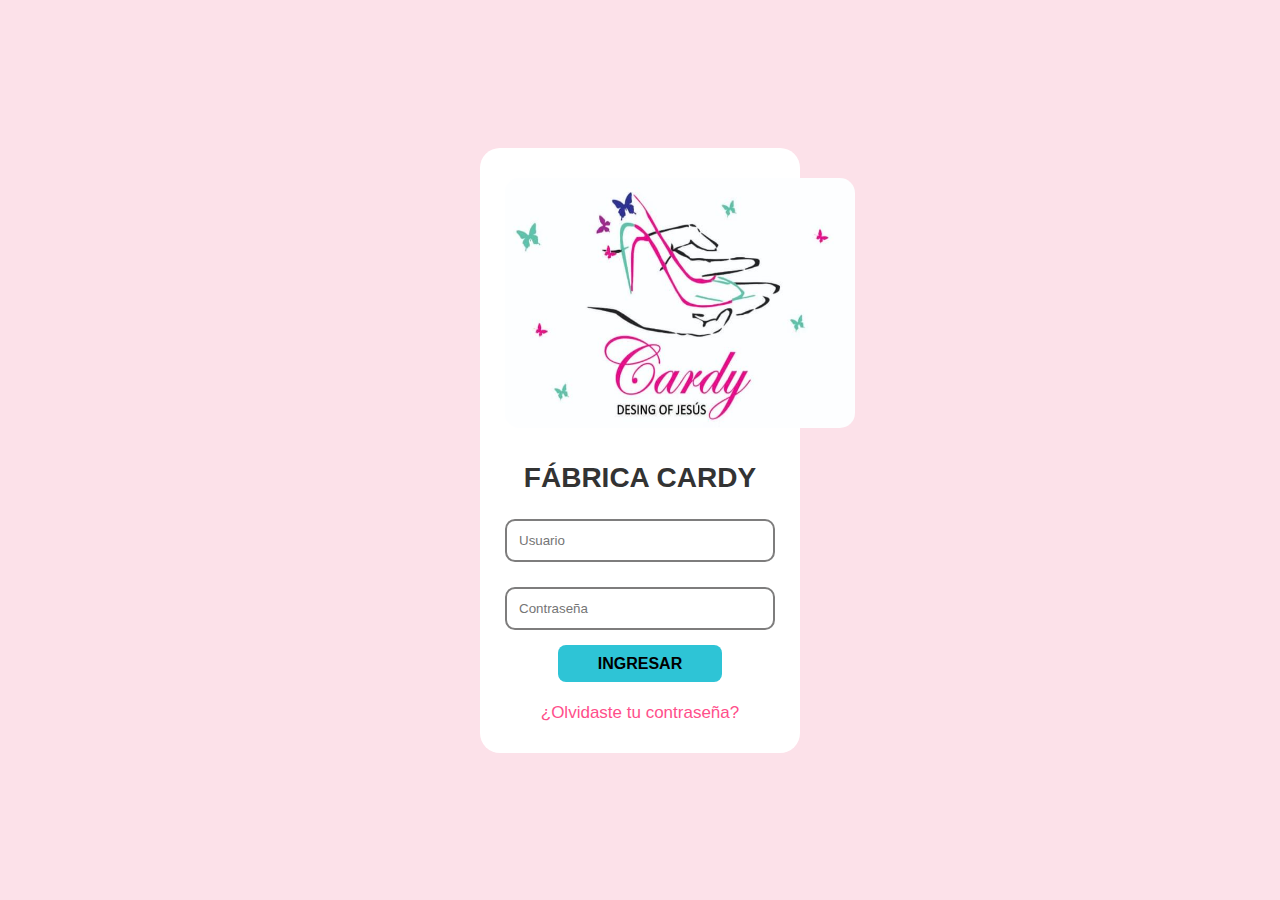
<file: index.html>
<!DOCTYPE html>
<html lang="es">
<head>
    <meta charset="UTF-8">
    <title>Login | Fábrica Cardy</title>
    <link rel="stylesheet" href="css/style.css">
</head>
<body class="login-body">

    <div class="login-container">
        <div class="login-card">

            <div class="logo">
                <img src="img/logo.jpg" alt="Cardy">
            </div>

            <h2>FÁBRICA CARDY</h2>

            <form>
                <div class="input-group">
                    <span class="icon"></span>
                    <input type="text" placeholder="Usuario">
                </div>

                <div class="input-group">
                    <span class="icon"></span>
                    <input type="password" placeholder="Contraseña">
                </div>

                <a href="interfaz.html" type="submit" class="btn-login">
                    INGRESAR
                </a>
            </form>

            <a href="recuperar.html" class="forgot">
                ¿Olvidaste tu contraseña?
            </a>

        </div>
    </div>

</body>
</html>
</file>
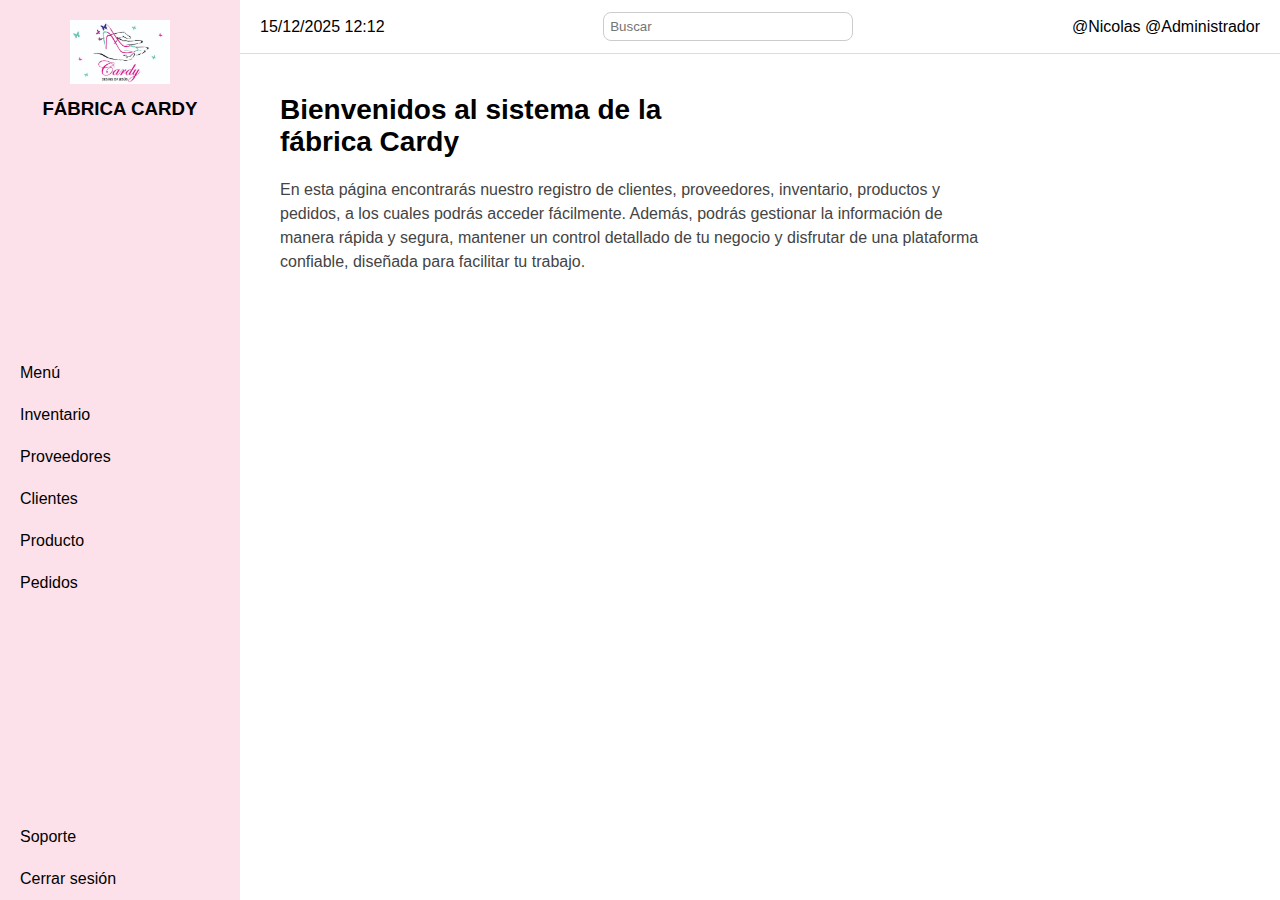
<file: interfaz.html>
<!DOCTYPE html>
<html lang="es">
<head>
    <meta charset="UTF-8">
    <title>Interfaz Principal | Fábrica Cardy</title>
    <link rel="stylesheet" href="css/style.css">
</head>
                
                <body class="dashboard-body">
                
                <div class="layout">
                
                    <!-- SIDEBAR -->
                    <aside class="sidebar">
                    
                        <div class="sidebar-logo">
                            <img src="img/logo.jpg" alt="Cardy">
                            <h3>FÁBRICA CARDY</h3>
                        </div>
                    
                        <nav class="nav-menu">
                            <a href="interfaz.html">Menú</a>
                            <a href="inventario/lista.html">Inventario</a>
                            <a href="proveedores/lista.html">Proveedores</a>
                            <a href="clientes/lista.html">Clientes</a>
                            <a href="productos/lista.html">Producto</a>
                            <a href="pedidos/lista.html">Pedidos</a>
                        </nav>
                    
                        <div class="sidebar-footer">
                            <a href="soporte.html">Soporte</a>
                            <a href="index.html">Cerrar sesión</a>
                        </div>
                    
                    </aside>
                
                    <main class="main-content">
                    
                        <header class="topbar">
                        
                            <div class="top-left">
                                <span>15/12/2025</span>
                                <span>12:12</span>
                            </div>
                        
                            <div class="top-center">
                                <input type="text" placeholder="Buscar">
                            </div>
                        
                            <div class="top-right">
                                @Nicolas @Administrador
                            </div>
                        
                        </header>
                    
                        <section class="content">
                            <h1>
                                Bienvenidos al sistema de la<br>
                                fábrica Cardy
                            </h1>
                        
                            <p>
                                En esta página encontrarás nuestro registro de clientes, proveedores,
                                inventario, productos y pedidos, a los cuales podrás acceder fácilmente.
                                Además, podrás gestionar la información de manera rápida y segura,
                                mantener un control detallado de tu negocio y disfrutar de una plataforma
                                confiable, diseñada para facilitar tu trabajo.
                            </p>
                        </section>
                    
                    </main>
                
                </div>

</body>
</html>
</file>
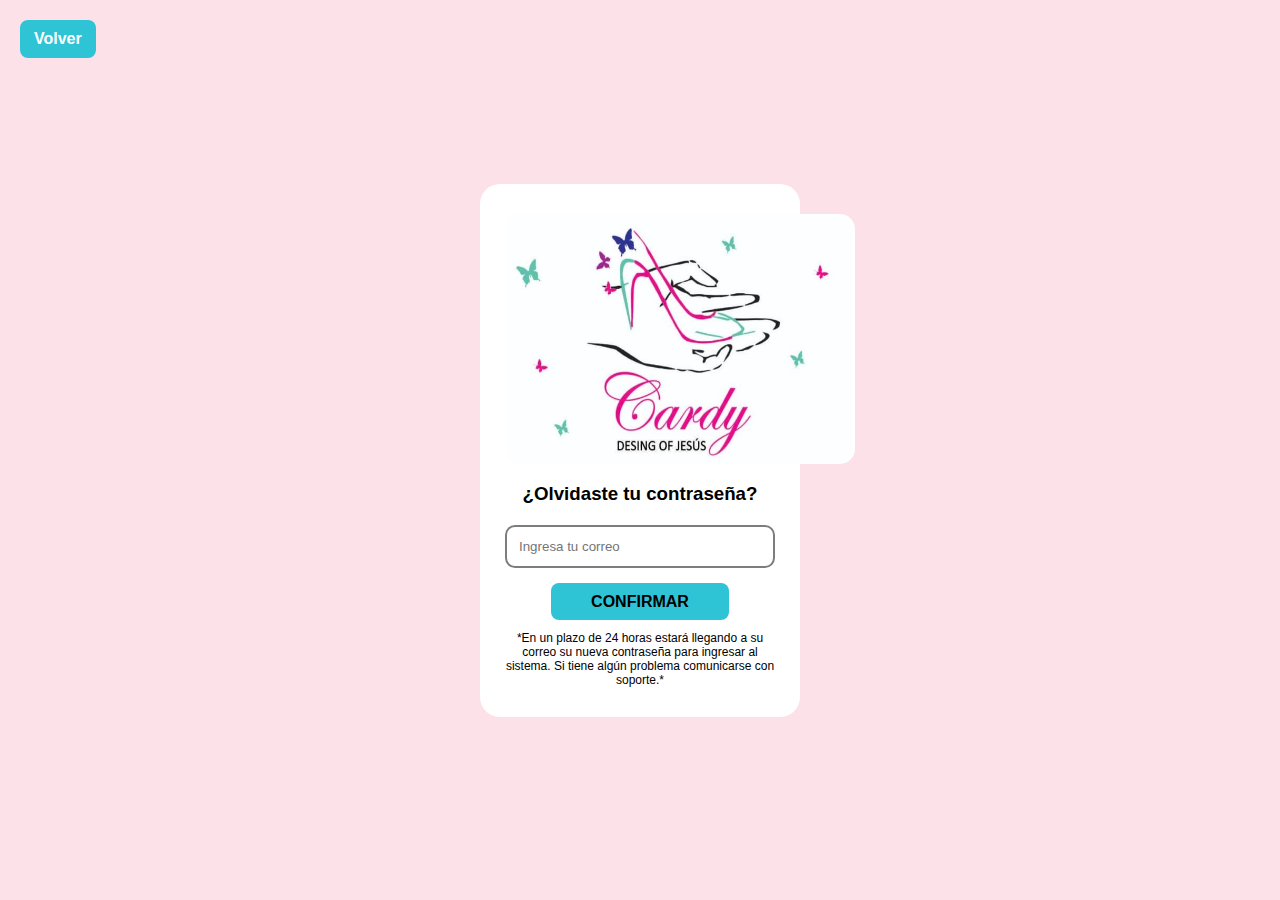
<file: recuperar.html>
<!DOCTYPE html>
<html lang="es">
<head>
    <meta charset="UTF-8">
    <title>Recuperar contraseña | Fábrica Cardy</title>
    <link rel="stylesheet" href="css/style.css">
</head>
        <body class="login-body">
        
            <a href="index.html" class="btn-volver">Volver</a>
        
            <div class="login-container">
                <div class="login-card">
                
                    <div class="logo">
                        <img src="img/logo.jpg" alt="Cardy">
                    </div>
                
                    <h3 class="title-recuperar">¿Olvidaste tu contraseña?</h3>
                
                    <form>
                        <div class="input-group">
                            <span class="icon"></span>
                            <input type="email" placeholder="Ingresa tu correo">
                        </div>
                    
                        <a href="index.html" type="submit" class="btn-login">
                            CONFIRMAR
                        </a>
                    </form>
                
                    <p class="mensaje-info">
                        *En un plazo de 24 horas estará llegando a su correo su nueva contraseña para ingresar al sistema. Si tiene algún problema comunicarse con soporte.*
                    </p>
                
                </div>
            </div>

</body>
</html>
</file>
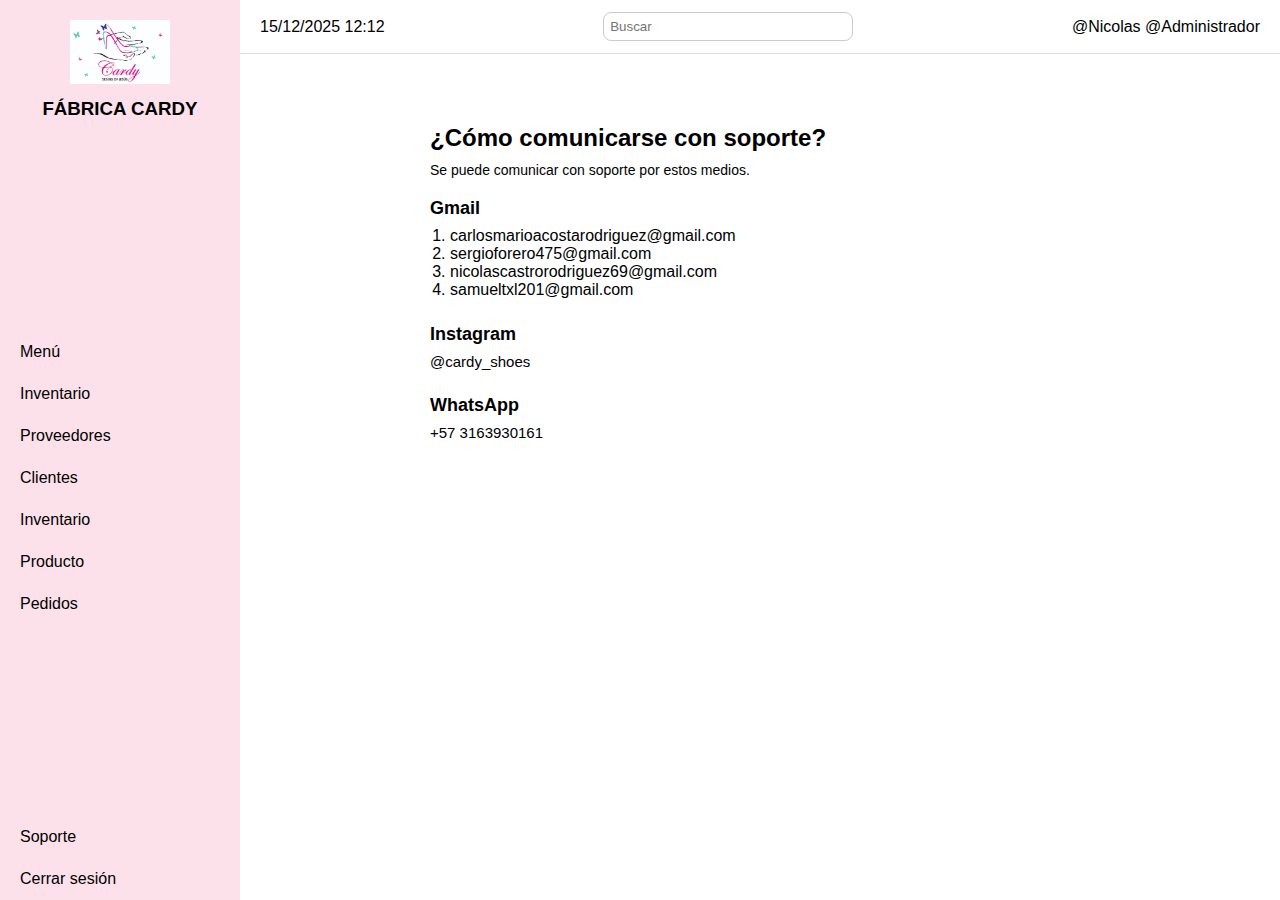
<file: soporte.html>
<!DOCTYPE html>
<html lang="es">
<head>
    <meta charset="UTF-8">
    <title>Soporte | Fábrica Cardy</title>
    <link rel="stylesheet" href="css/style.css">
</head>

    



<body class="dashboard-body">
        
        <div class="layout">
        
            <!-- SIDEBAR -->
            <aside class="sidebar">
            
                <div class="sidebar-logo">
                    <img src="img/logo.jpg" alt="Cardy">
                    <h3>FÁBRICA CARDY</h3>
                </div>
            
                <nav class="nav-menu">
                    <a href="interfaz.html">Menú</a>
                    <a href="inventario/lista.html">Inventario</a>
                    <a href="proveedores/lista.html">Proveedores</a>
                    <a href="clientes/lista.html">Clientes</a>
                    <a href="inventario/lista.html">Inventario</a>
                    <a href="productos/lista.html">Producto</a>
                    <a href="pedidos/lista.html">Pedidos</a>
                </nav>
            
                <div class="sidebar-footer">
                    <a href="soporte.html">Soporte</a>
                    <a href="index.html">Cerrar sesión</a>
                </div>
            
            </aside>
        
            <main class="main-content">
            
                <header class="topbar">
                
                    <div class="top-left">
                        <span>15/12/2025</span>
                        <span>12:12</span>
                    </div>
                
                    <div class="top-center">
                        <input type="text" placeholder="Buscar">
                    </div>
                
                    <div class="top-right">
                        @Nicolas @Administrador
                    </div>
                
                </header>
            
         <section class="soporte">
                <h1>¿Cómo comunicarse con soporte?</h1>
                <p class="descripcion">
                    Se puede comunicar con soporte por estos medios.
                </p>
            
                <!-- Gmail -->
                <div class="medio">
                    <h3>Gmail</h3>
                    <ol>
                        <li>carlosmarioacostarodriguez@gmail.com</li>
                        <li>sergioforero475@gmail.com</li>
                        <li>nicolascastrorodriguez69@gmail.com</li>
                        <li>samueltxl201@gmail.com</li>
                    </ol>
                </div>
            
                <!-- Instagram -->
                <div class="medio">
                    <h3>Instagram</h3>
                    <p>@cardy_shoes</p>
                </div>
            
                <!-- WhatsApp -->
                <div class="medio">
                    <h3>WhatsApp</h3>
                    <p>+57 3163930161</p>
                </div>
            </section>
        
            </main>
        
        </div>

    </body>
</html>
</file>
<file: css/style.css>
/*  RESET GENERAL*/
* {
    margin: 0;
    padding: 0;
    box-sizing: border-box;
    font-family: Arial, Helvetica, sans-serif;
}

/* LOGIN */
.login-body {
    background-color: #fce1e9;
    min-height: 100vh;
    display: flex;
    justify-content: center;
    align-items: center;
}
.login-container {
    width: 100%;
    display: flex;
    justify-content: center;
}

.login-card {
    background: #fff;
    width: 25%;
    height: 70%;
    padding: 30px 25px;
    border-radius: 20px;
    text-align: center;
}

.title-recuperar{
    margin-bottom: 20px;
}
    .mensaje-info {
    margin-top: 20px; /* Ajusta este valor según lo que necesites */
    font-size: 12px;  /* Tamaño del texto, puedes ajustarlo también */
    text-align: center; /* Centra el texto, puedes cambiarlo si prefieres otro alineamiento */
    color: #000000; /* Color para que coincida con el estilo */
}
    

.logo img {
    width: 350px;
    height: 250px;
    margin-bottom: 15px;
    border-radius: 15px;
}

.login-card h2 {
    margin-top: 15px;
    margin-bottom: 25px;
    color: #333;
    font-size: 28px;
}

.input-group {
    display: flex;
    align-items: center;
    border: 2px solid #7e7d7d;
    border-radius: 10px;
    padding: 12px;
    margin-bottom: 25px;
}

.input-group input {
    border: none;
    outline: none;
    width: 100%;
}

.btn-login {
    text-decoration: none;
    width: 100%;
    padding: 10px 40px;
    background: #2ec4d6;
    border: none;
    border-radius: 8px;
    color: #000000;
    font-weight: bolder;
    cursor: pointer;
}

.btn-volver{
    position: fixed;      
    top: 20px;            
    left: 20px;           
    text-decoration: none;
    padding: 10px 14px;
    background: #2ec4d6;
    border: none;
    border-radius: 8px;
    color: #fff;
    font-weight: bold;
    cursor: pointer;
}

.forgot {
    display: block;
    margin-top: 30px;
    font-size: 17px;
    color: #ff4f8b;
    text-decoration: none;
}

/* DASHBOARD / INTERFAZ */
.dashboard-body {
    background: #f5f5f5;
}

/* ESTRUCTURA */
.layout {
    display: flex;
    min-height: 100vh;
}

/* SIDEBAR */
.sidebar {
    width: 240px;
    background: #fde1ea;
    display: flex;
    flex-direction: column;
    justify-content: space-between;
}

.sidebar-logo {
    text-align: center;
    padding: 20px;
}

.sidebar-logo img {
    width: 100px;
    margin-bottom: 10px;
}

/* MENU */
.nav-menu a,
.sidebar-footer a {
    display: block;
    padding: 12px 20px;
    text-decoration: none;
    color: #000;
}

.nav-menu a:hover,
.sidebar-footer a:hover {
    background: #f8c8d8;
}

/* CONTENIDO */
.main-content {
    flex: 1;
    background: #fff;
}

/* TOPBAR */
.topbar {
    display: flex;
    justify-content: space-between;
    align-items: center;
    padding: 12px 20px;
    border-bottom: 1px solid #ddd;
}

.top-center input {
    width: 250px;
    padding: 6px;
    border-radius: 8px;
    border: 1px solid #ccc;
}

/* CONTENIDO */
.content {
    padding: 40px;
}

.content h1 {
    font-size: 28px;
    margin-bottom: 20px;
}

.content p {
    max-width: 700px;
    line-height: 1.5;
    color: #444;
}

.contenido-tabla {
    width: 90%;
    margin: 0 auto;
}

 
/* inventario */
/* Botón agregar */
.btn {
    background: #2bbcd3;
    color: #fff;
    padding: 6px 12px;
    text-decoration: none;
    border-radius: 6px;
    font-size: 14px;
}

/* Tabla */
table {
    width: 100%;
    border-collapse: collapse;
    margin-top: 10px;
}

th {
    background: #f2f2f2;
}

th, td {
    border: 1px solid #ddd;
    padding: 8px;
    text-align: center;
    font-size: 14px;
}

/* Botón reporte */
.btn-reporte {
    margin-top: 20px;
    padding: 8px 14px;
    background: #2bbcd3;
    color: #fff;
    border: none;
    border-radius: 6px;
    cursor: pointer;
}

/* Título */
.contenido h1 {
    text-align: left;
    margin-bottom: 15px;
}

.contenido-tabla h1{
    margin-top: 20px;
    text-align: center;
    margin-bottom: 20px;
}

.barra {
    display: flex;
    align-items: center;
    margin-bottom: 20px;
}

.barra input {
    padding: 6px;
    width: 200px;
    border: 1px solid #ccc;
    border-radius: 6px;
    margin: 0 auto; 
}

.soporte {
    max-width: 700px;
    margin: 50px auto;
    padding: 20px;
}

.soporte h1 {
    font-size: 24px;
    margin-bottom: 10px;
}

.descripcion {
    margin-bottom: 20px;
    font-size: 14px;
}

.medio {
    margin-bottom: 25px;
}

.medio h3 {
    margin-bottom: 8px;
    font-size: 18px;
}

.medio ol {
    margin-left: 20px;
}

.medio p {
    font-size: 15px;
}

.agregar-cardy {
    width: 400px;
    margin: 40px auto;
    text-align: center;
}

.top {
    display: flex;
    justify-content: space-between;
    align-items: center;
    margin-bottom: 20px;
}

.lista {
    background: #4fd1e5;
    border: none;
    padding: 5px 10px;
    border-radius: 8px;
    cursor: pointer;
}

.formulario input {
    width: 100%;
    padding: 8px;
    margin-bottom: 12px;
    border-radius: 8px;
    border: 1px solid #ccc;
}

.fila {
    display: flex;
    gap: 10px;
}

.agregar {
    margin-top: 15px;
    padding: 8px 30px;
    background: #4fd1e5;
    border: none;
    border-radius: 10px;
    font-weight: bold;
    cursor: pointer;
}

/* Fondo oscuro */
.modal {
    display: none;
    position: fixed;
    top: 0;
    left: 0;
    width: 100%;
    height: 100%;
    background: rgba(0,0,0,0.6);
    z-index: 1000;
}

/* Mostrar modal */
.modal:target {
    display: block;
}

/* Caja */
.modal-contenido {
    background: #fff;
    width: 400px;
    padding: 25px;
    border-radius: 10px;
    margin: 80px auto;
}

/* Botones */
.modal-botones {
    display: flex;
    justify-content: space-between;
    margin-top: 15px;
}

.cancelar {
    background: #999;
    color: #fff;
    padding: 8px 15px;
    border-radius: 5px;
    text-decoration: none;
}
</file>
